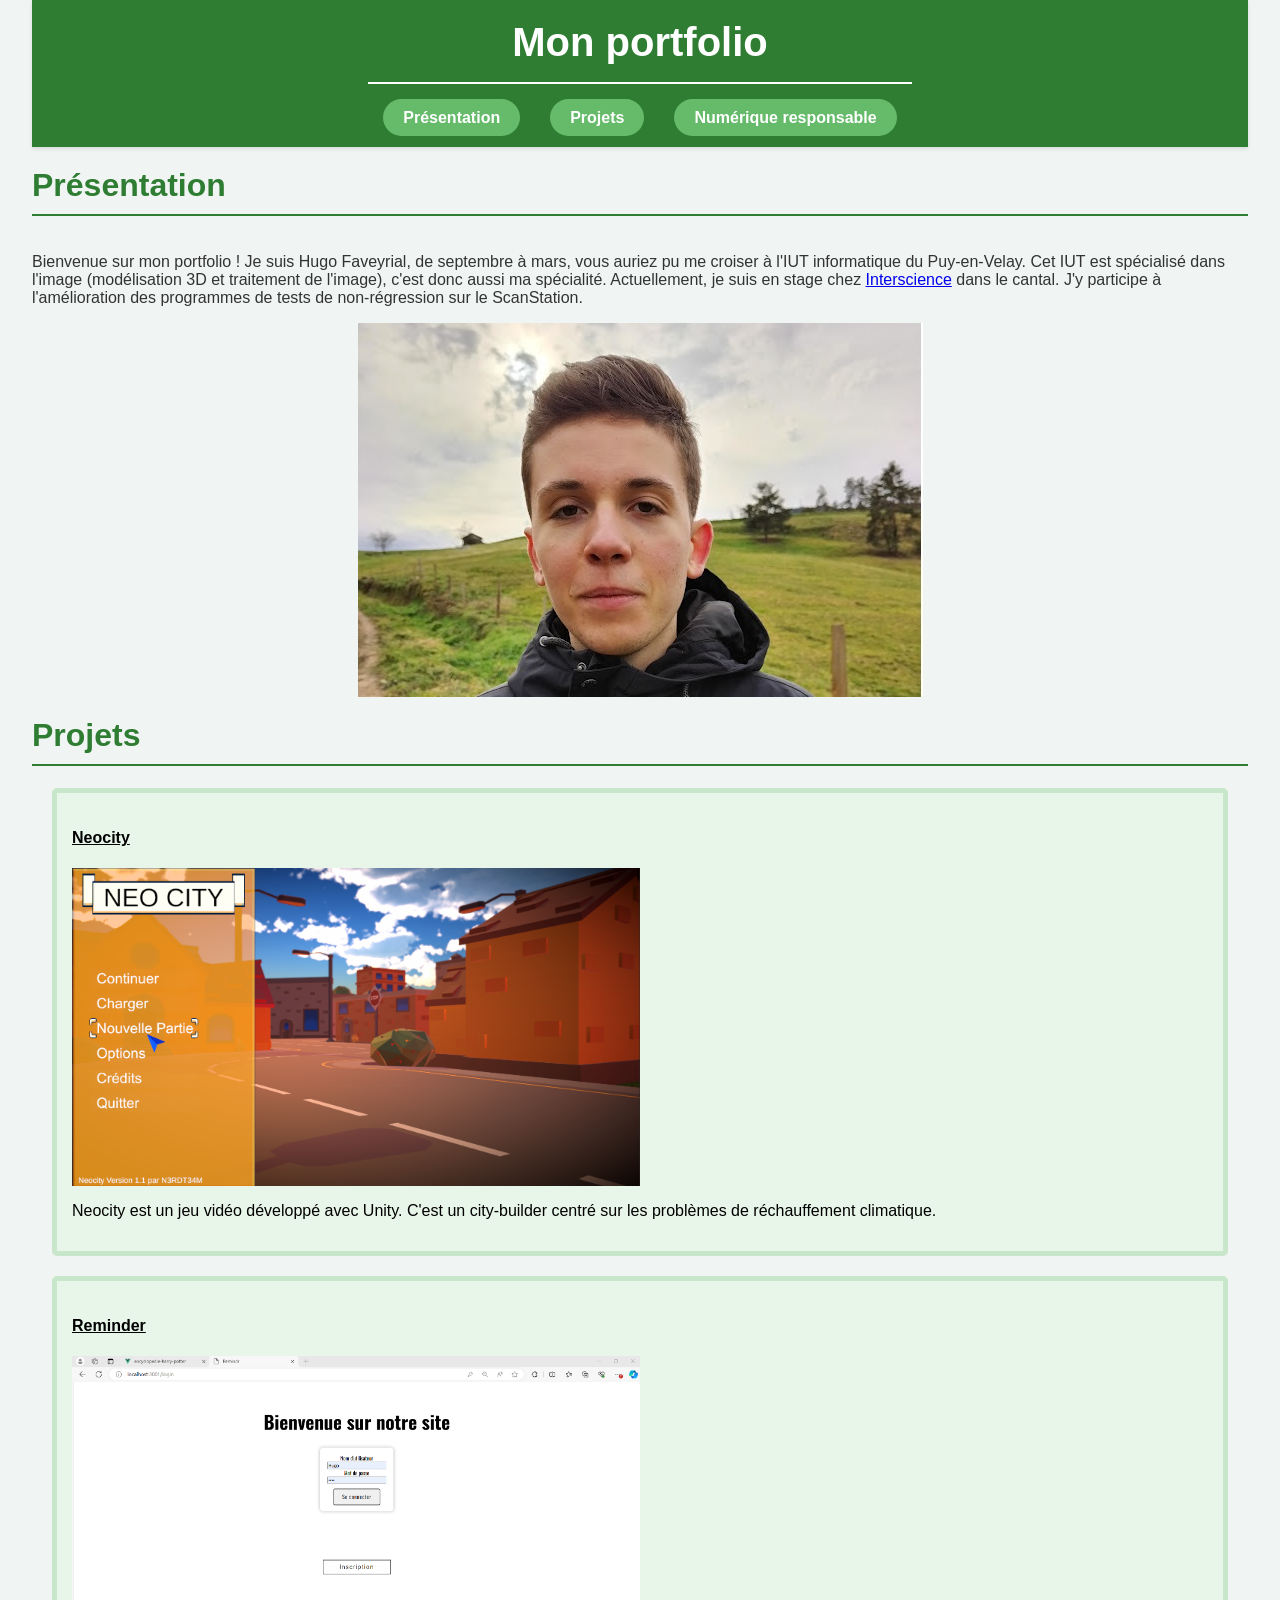
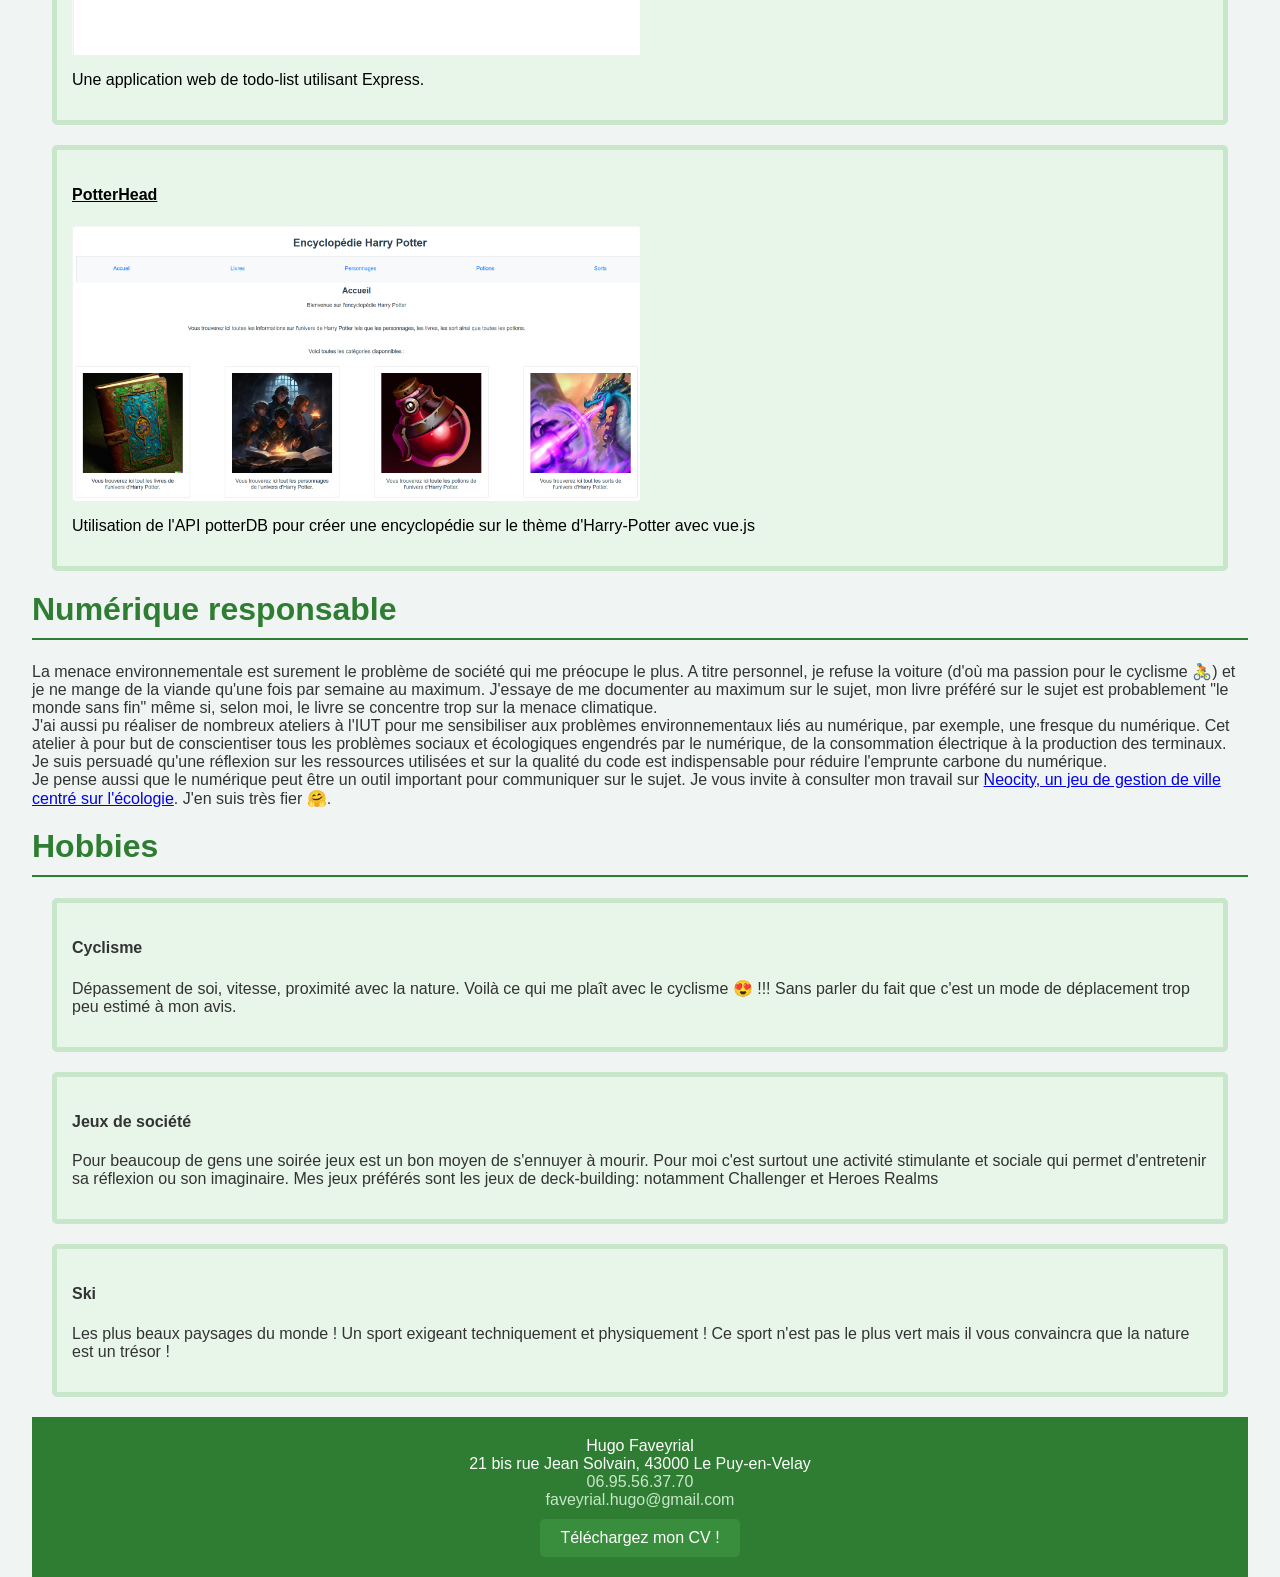
<file: index.html>
<head>
    <title>Hugo Faveyrial</title>
    <meta charset="utf-8">
    <link rel="stylesheet" href="css/main.css">
</head>

<header>
    <h2>Mon portfolio</h2>
    <nav class="Shortcuts">
        <ul>
            <li><a href="#Presentation">Présentation</a></li>
            <li><a href="#Projets"">Projets</a></li>
            <li><a href="#NumResp">Numérique responsable</a></li>
        </ul>
    </nav>
</header>

<body>
    <h1 id = "Presentation">Présentation</h1>
    <div id = "hugo">
        <p>Bienvenue sur mon portfolio ! Je suis Hugo Faveyrial, de septembre à mars, vous auriez pu me croiser à l'IUT informatique du Puy-en-Velay. Cet IUT est spécialisé dans l'image (modélisation 3D et traitement de l'image), c'est donc aussi ma spécialité. Actuellement, je suis en stage chez <a href="https://www.interscience.com/fr/">Interscience</a> dans le cantal. J'y participe à l'amélioration des programmes de tests de non-régression sur le ScanStation.</p>
        <img src="images/moi.jpg" alt="Photo de Hugo Faveyrial">
    </div>
    

    <h1 id="Projets"">Projets</h1>

    <a class="aProject" href="projet/Neocity.html">
        <div class="Project">
            <h4>Neocity</h4>
            <img src="images/neoMenu.png">
            <p>Neocity est un jeu vidéo développé avec Unity. C'est un city-builder centré sur les problèmes de réchauffement climatique.</p>
        </div>
    </a>

    <a class="aProject" href ="projet/Reminder.html">
        <div class="Project">
            <h4>Reminder</h4>
            <img src="images/re1.png">
            <p>Une application web de todo-list utilisant Express.</p>
        </div>
    </a>
    <a class="aProject" href ="projet/PotterHead.html">
        <div class="Project">
            <h4>PotterHead</h4>
            <img src="images/pot1.png">
            <p>Utilisation de l'API potterDB pour créer une encyclopédie sur le thème d'Harry-Potter avec vue.js</p>
        </div>
    </a>
    
    <h1 id="NumResp">Numérique responsable</h1>
    <p>La menace environnementale est surement le problème de société qui me préocupe le plus. A titre personnel, je refuse la voiture (d'où ma passion pour le cyclisme 🚴) et je ne mange de la viande qu'une fois par semaine au maximum. J'essaye de me documenter au maximum sur le sujet, mon livre préféré sur le sujet est probablement "le monde sans fin" même si, selon moi, le livre se concentre trop sur la menace climatique.<br/> J'ai aussi pu réaliser de nombreux ateliers à l'IUT pour me sensibiliser aux problèmes environnementaux liés au numérique, par exemple, une fresque du numérique. Cet atelier à pour but de conscientiser tous les problèmes sociaux et écologiques engendrés par le numérique, de la consommation électrique à la production des terminaux.<br/>Je suis persuadé qu'une réflexion sur les ressources utilisées et sur la qualité du code est indispensable pour réduire l'emprunte carbone du numérique.<br/> Je pense aussi que le numérique peut être un outil important pour communiquer sur le sujet. Je vous invite à consulter mon travail sur <a href="projet/Neocity.html">Neocity, un jeu de gestion de ville centré sur l'écologie</a>. J'en suis très fier 🤗.</p>

    <h1>Hobbies</h1>
    <div class="hoobie">
        <h4>Cyclisme</h4>
        <p>Dépassement de soi, vitesse, proximité avec la nature. Voilà ce qui me plaît avec le cyclisme 😍 !!! Sans parler du fait que c'est un mode de déplacement trop peu estimé à mon avis.</p>
    </div>

    <div class="hoobie">
        <h4>Jeux de société</h4>
        <p>Pour beaucoup de gens une soirée jeux est un bon moyen de s'ennuyer à mourir. Pour moi c'est surtout une activité stimulante et sociale qui permet d'entretenir sa réflexion ou son imaginaire. Mes jeux préférés sont les jeux de deck-building: notamment Challenger et Heroes Realms</p>
    </div>

    <div class="hoobie">
        <h4>Ski</h4>
        <p>Les plus beaux paysages du monde ! Un sport exigeant techniquement et physiquement ! Ce sport n'est pas le plus vert mais il vous convaincra que la nature est un trésor !</p>
    </div>
</body>

<footer>
    Hugo Faveyrial<br/>
    21 bis rue Jean Solvain, 43000 Le Puy-en-Velay<br/>
    <a href="tel:0695563770">06.95.56.37.70</a><br/>
    <a href="mailto:faveyrial.hugo@gmail.com">faveyrial.hugo@gmail.com</a><br/>
    <a class = "boutonCV" href="CVHugoF.pdf">Téléchargez mon CV !</a>
</footer>
</file>
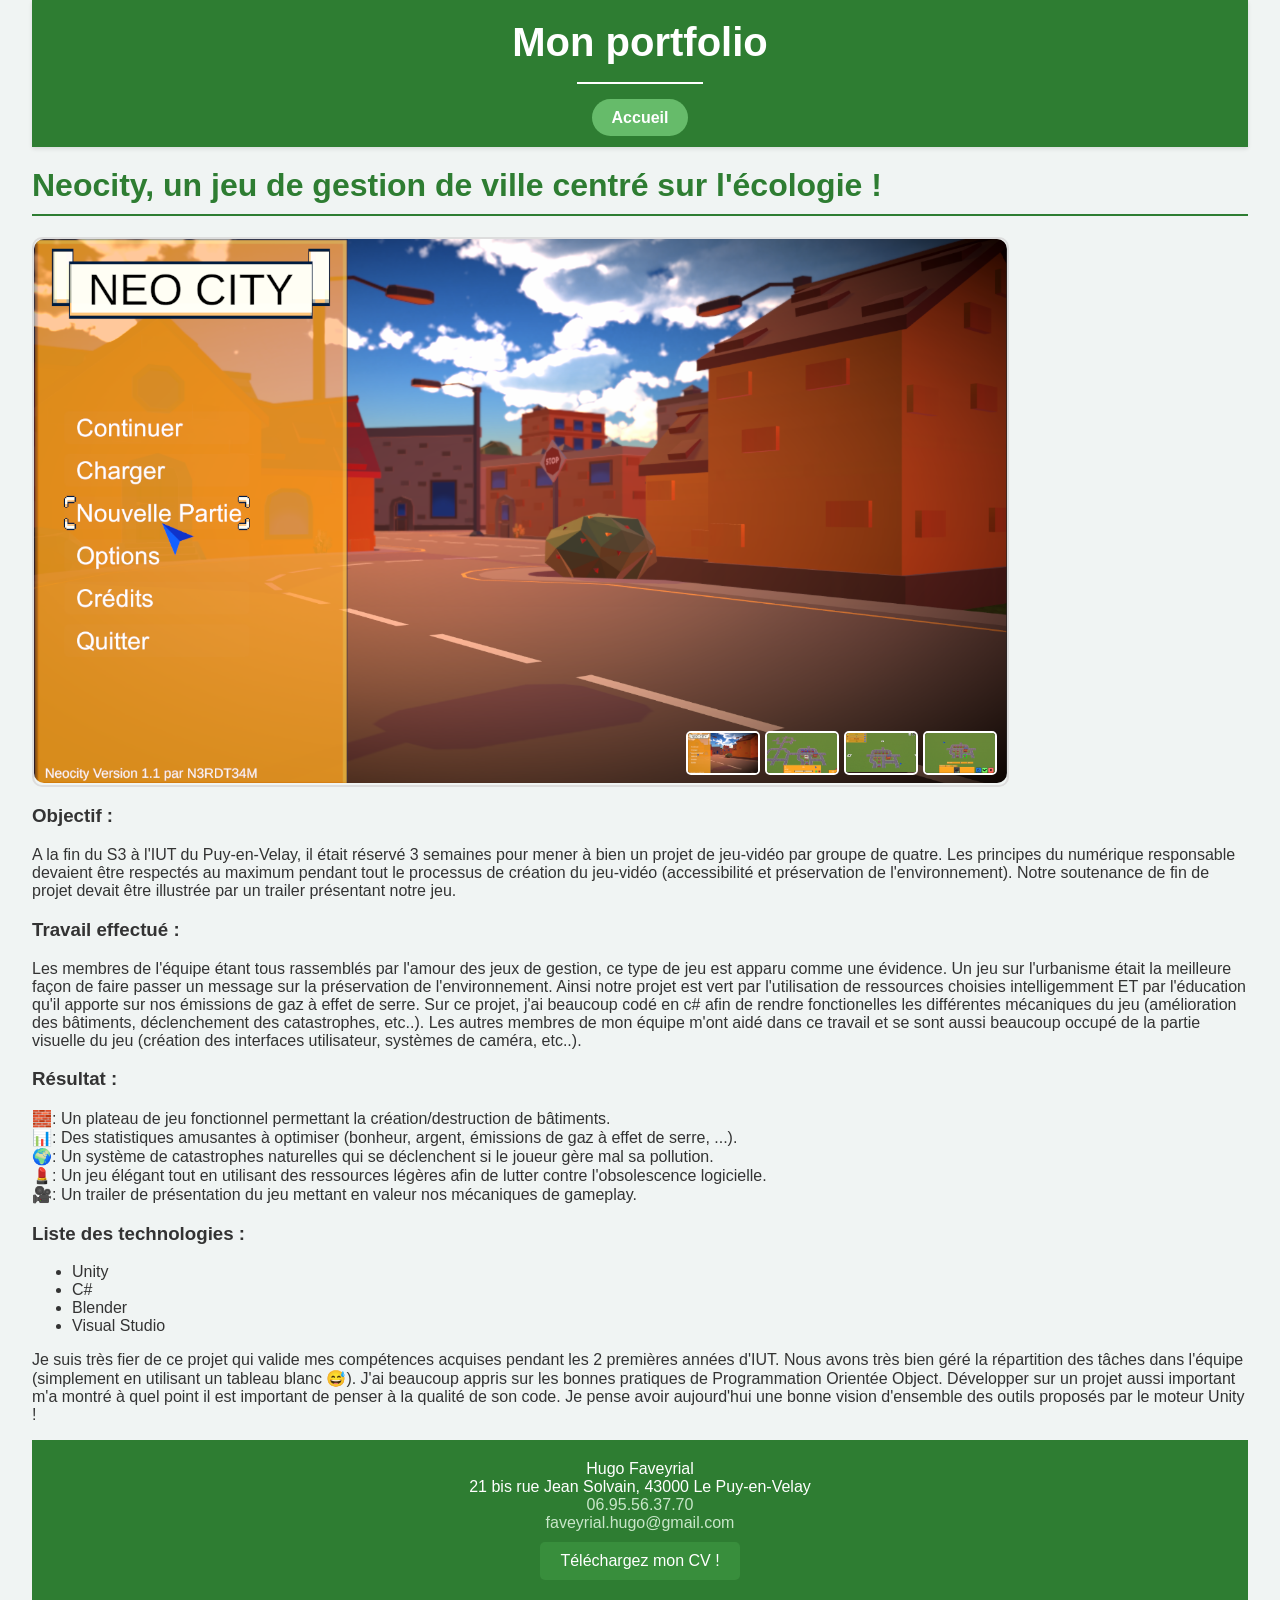
<file: projet/Neocity.html>
<head>
    <title>Neocity</title>
    <meta charset="utf-8">
    <link rel="stylesheet" href="../css/main.css">
</head>

<header>
    <h2>Mon portfolio</h2>
    <nav class="Shortcuts">
        <ul>
            <li><a href="../index.html">Accueil</a></li>
        </ul>
    </nav>
</header>

<body>
    <h1>Neocity, un jeu de gestion de ville centré sur l'écologie !</h1>

    <div class="carousel">
        <input type="radio" name="thumb" id="thumb1" checked>
        <input type="radio" name="thumb" id="thumb2">
        <input type="radio" name="thumb" id="thumb3">
        <input type="radio" name="thumb" id="thumb4">
      
        <div class="slides">
          <div class="slide"><img src="../images/neoMenu.png" alt="Image 1"></div>
          <div class="slide"><img src="../images/neoInf.png" alt="Image 2"></div>
          <div class="slide"><img src="../images/neo1.png" alt="Image 3"></div>
          <div class="slide"><img src="../images/neo2.png" alt="Image 4"></div>
        </div>
      
        <div class="thumbnails">
          <label for="thumb1" class="thumbnail"><img src="../images/neoMenu.png" alt="Image 1"></label>
          <label for="thumb2" class="thumbnail"><img src="../images/neoInf.png" alt="Image 2"></label>
          <label for="thumb3" class="thumbnail"><img src="../images/neo1.png" alt="Image 3"></label>
          <label for="thumb4" class="thumbnail"><img src="../images/neo2.png" alt="Image 4"></label>
        </div>
      </div>

    <h3>Objectif :</h3>

    <p>A la fin du S3 à l'IUT du Puy-en-Velay, il était réservé 3 semaines pour mener à bien un projet de jeu-vidéo par groupe de quatre. Les principes du numérique responsable devaient être respectés au maximum pendant tout le processus de création du jeu-vidéo (accessibilité et préservation de l'environnement). Notre soutenance de fin de projet devait être illustrée par un trailer présentant notre jeu.</p>


    <h3>Travail effectué :</h3>

    <p>Les membres de l'équipe étant tous rassemblés par l'amour des jeux de gestion, ce type de jeu est apparu comme une évidence. Un jeu sur l'urbanisme était la meilleure façon de faire passer un message sur la préservation de l'environnement. Ainsi notre projet est vert par l'utilisation de ressources choisies intelligemment ET par l'éducation qu'il apporte sur nos émissions de gaz
 à effet de serre. Sur ce projet, j'ai beaucoup codé en c# afin de rendre fonctionelles les différentes mécaniques du jeu (amélioration des bâtiments, déclenchement des catastrophes, etc..). Les autres membres de mon équipe m'ont aidé dans ce travail et se sont aussi beaucoup occupé de la partie visuelle du jeu (création des interfaces utilisateur, systèmes de caméra, etc..).</p>

    <h3>Résultat :</h3>
    
    <p>
        🧱: Un plateau de jeu fonctionnel permettant la création/destruction de bâtiments.<br/>
        📊: Des statistiques amusantes à optimiser (bonheur, argent, émissions de gaz à effet de serre, ...).<br/>
        🌍: Un système de catastrophes naturelles qui se déclenchent si le joueur gère mal sa pollution.<br/>
        💄: Un jeu élégant tout en utilisant des ressources légères afin de lutter contre l'obsolescence logicielle.<br/>
        🎥: Un trailer de présentation du jeu mettant en valeur nos mécaniques de gameplay.<br/>
    </p>

    <h3>Liste des technologies :</h3>

    <ul>
        <li>Unity</li>
        <li>C#</li>
        <li>Blender</li>
        <li>Visual Studio</li>
    </ul>

    <div class="margeProgression">
        <p>Je suis très fier de ce projet qui valide mes compétences acquises pendant les 2 premières années d'IUT. Nous avons très bien géré la répartition des tâches dans l'équipe (simplement en utilisant un tableau blanc 😅). J'ai beaucoup appris sur les bonnes pratiques de Programmation Orientée Object. Développer sur un projet aussi important m'a montré à quel point il est important de penser à la qualité de son code. Je pense avoir aujourd'hui une bonne vision d'ensemble des outils proposés par le moteur Unity !</p>
    </div>
</body>


<footer>
    Hugo Faveyrial<br/>
    21 bis rue Jean Solvain, 43000 Le Puy-en-Velay<br/>
    <a href="tel:0695563770">06.95.56.37.70</a><br/>
    <a href="mailto:faveyrial.hugo@gmail.com">faveyrial.hugo@gmail.com</a><br/>
    <a class = "boutonCV" href="../CVHugoF.pdf">Téléchargez mon CV !</a>
</footer>
</file>
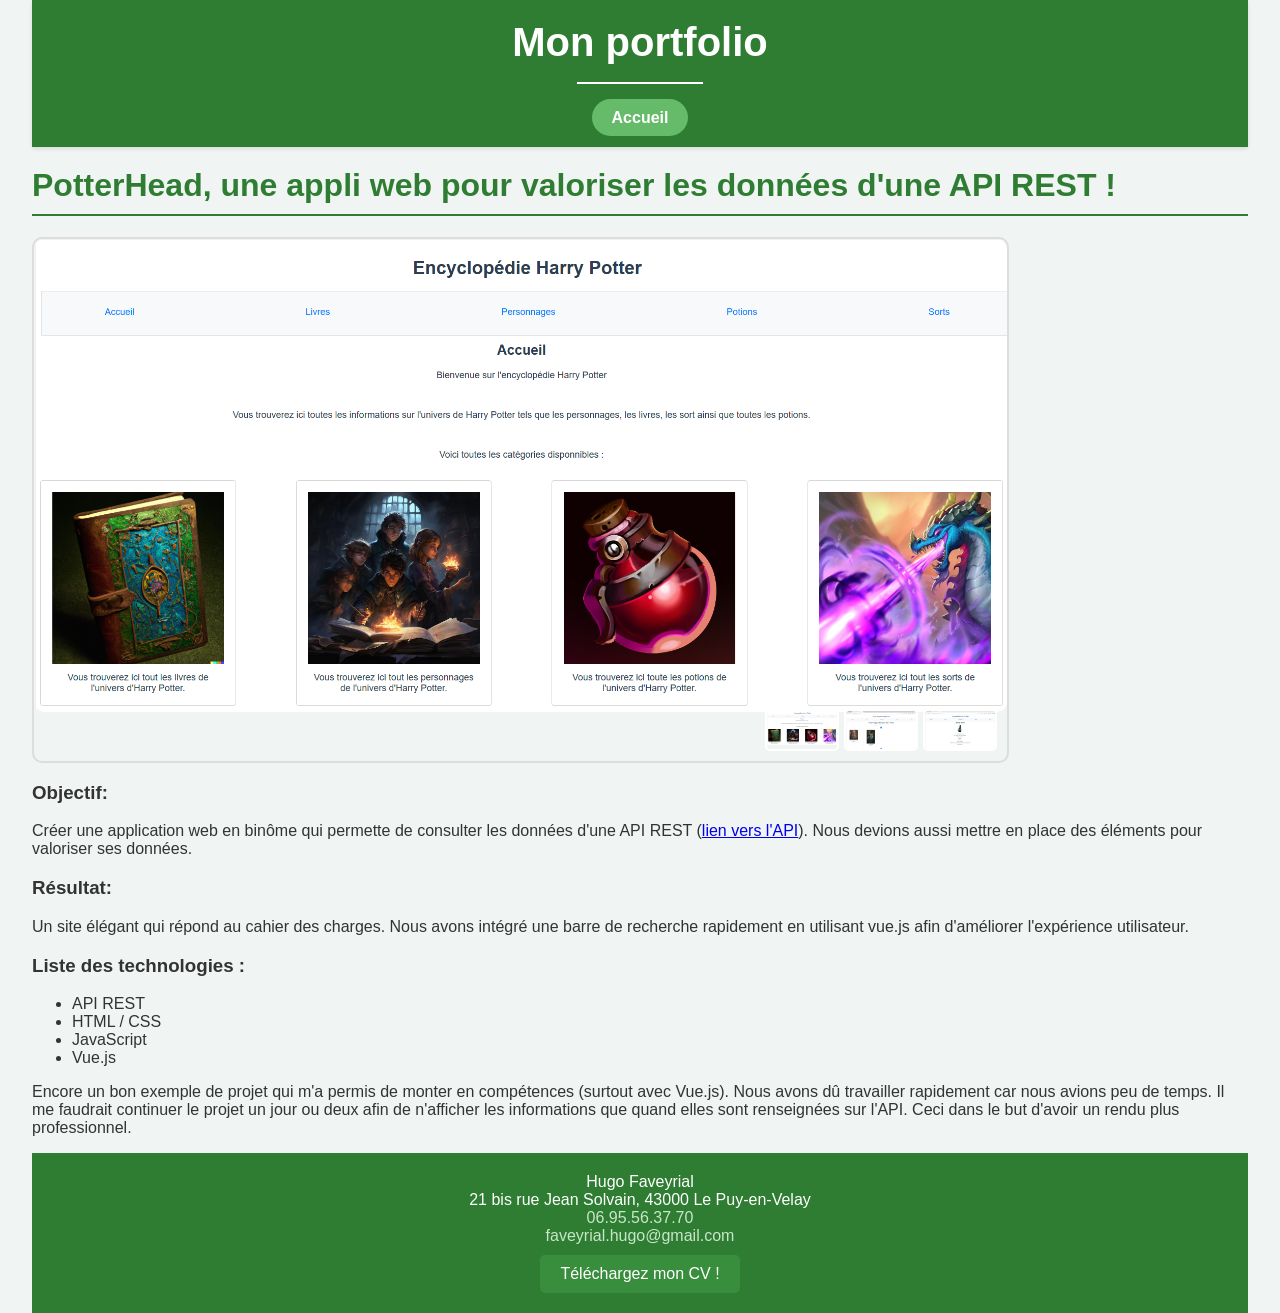
<file: projet/PotterHead.html>
<head>
    <title>PotterHead</title>
    <meta charset="utf-8">
    <link rel="stylesheet" href="../css/main.css">
</head>

<header>
    <h2>Mon portfolio</h2>
    <nav class="Shortcuts">
        <ul>
            <li><a href="../index.html">Accueil</a></li>
        </ul>
    </nav>
</header>

<body>
    <h1>PotterHead, une appli web pour valoriser les données d'une API REST !</h1>

    <div class="carousel">
        <input type="radio" name="thumb" id="thumb1" checked>
        <input type="radio" name="thumb" id="thumb2">
        <input type="radio" name="thumb" id="thumb3">
      
        <div class="slides">
          <div class="slide"><img src="../images/pot1.png" alt="Image 1"></div>
          <div class="slide"><img src="../images/pot2.png" alt="Image 3"></div>
          <div class="slide"><img src="../images/pot3.png" alt="Image 4"></div>
        </div>
      
        <div class="thumbnails">
          <label for="thumb1" class="thumbnail"><img src="../images/pot1.png" alt="Image 1"></label>
          <label for="thumb2" class="thumbnail"><img src="../images/pot2.png" alt="Image 3"></label>
          <label for="thumb3" class="thumbnail"><img src="../images/pot3.png" alt="Image 4"></label>
        </div>
      </div>

    <h3>Objectif:</h3>

    <p>Créer une application web en binôme qui permette de consulter les données d'une API REST (<a href="https://docs.potterdb.com/">lien vers l'API</a>). Nous devions aussi mettre en place des éléments pour valoriser ses données.</p>

    <h3>Résultat:</h3>

    <p>Un site élégant qui répond au cahier des charges. Nous avons intégré une barre de recherche rapidement en utilisant vue.js afin d'améliorer l'expérience utilisateur.</p>

    <h3>Liste des technologies :</h3>

    <ul>
        <li>API REST</li>
        <li>HTML / CSS</li>
        <li>JavaScript</li>
        <li>Vue.js</li>
    </ul>

    <div class="margeProgression">
        <p>Encore un bon exemple de projet qui m'a permis de monter en compétences (surtout avec Vue.js). Nous avons dû travailler rapidement car nous avions peu de temps. Il me faudrait continuer le projet un jour ou deux afin de n'afficher les informations que quand elles sont renseignées sur l'API. Ceci dans le but d'avoir un rendu plus professionnel.</p>
    </div>
</body>

<footer>
    Hugo Faveyrial<br/>
    21 bis rue Jean Solvain, 43000 Le Puy-en-Velay<br/>
    <a href="tel:0695563770">06.95.56.37.70</a><br/>
    <a href="mailto:faveyrial.hugo@gmail.com">faveyrial.hugo@gmail.com</a><br/>
    <a class = "boutonCV" href="../CVHugoF.pdf">Téléchargez mon CV !</a>
</footer>
</file>
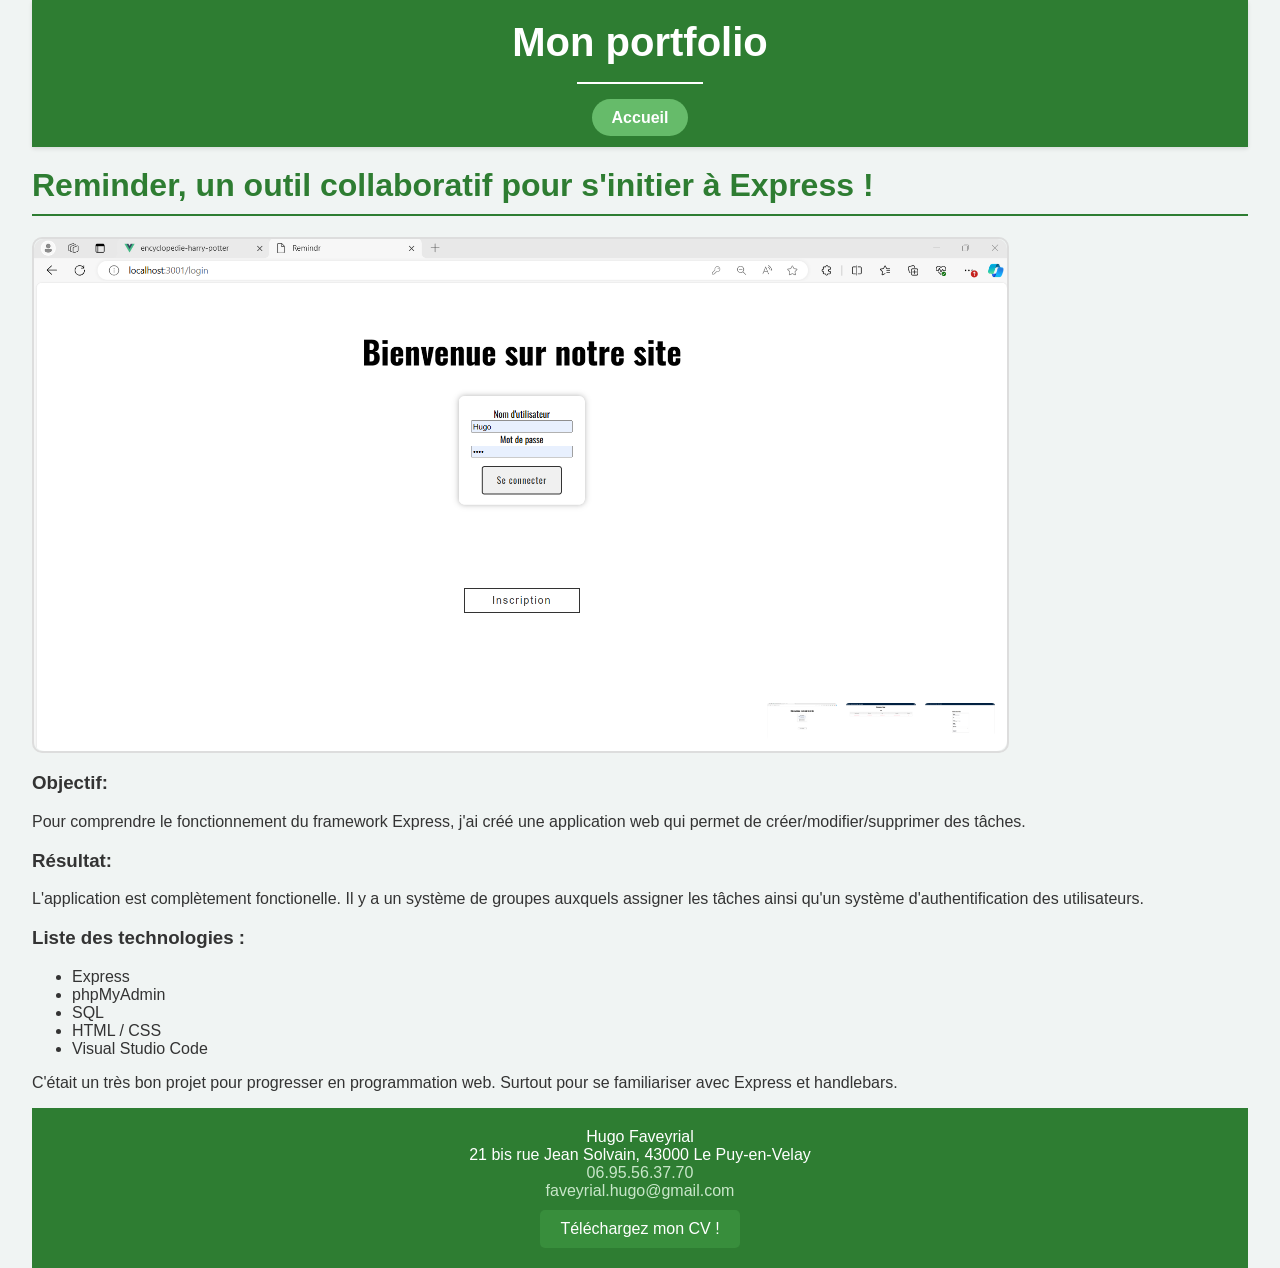
<file: projet/Reminder.html>
<head>
    <title>Reminder</title>
    <meta charset="utf-8">
    <link rel="stylesheet" href="../css/main.css">
</head>

<header>
    <h2>Mon portfolio</h2>
    <nav class="Shortcuts">
        <ul>
            <li><a href="../index.html">Accueil</a></li>
        </ul>
    </nav>
</header>

<body>
    <h1>Reminder, un outil collaboratif pour s'initier à Express !</h1>

    <div class="carousel">
        <input type="radio" name="thumb" id="thumb1" checked>
        <input type="radio" name="thumb" id="thumb2">
        <input type="radio" name="thumb" id="thumb3">
      
        <div class="slides">
          <div class="slide"><img src="../images/re1.png" alt="Image 1"></div>
          <div class="slide"><img src="../images/re3.png" alt="Image 3"></div>
          <div class="slide"><img src="../images/re4.png" alt="Image 4"></div>
        </div>
      
        <div class="thumbnails">
          <label for="thumb1" class="thumbnail"><img src="../images/re1.png" alt="Image 1"></label>
          <label for="thumb2" class="thumbnail"><img src="../images/re3.png" alt="Image 3"></label>
          <label for="thumb3" class="thumbnail"><img src="../images/re4.png" alt="Image 4"></label>
        </div>
      </div>

    <h3>Objectif:</h3>

    <p>Pour comprendre le fonctionnement du framework Express, j'ai créé une application web qui permet de créer/modifier/supprimer des tâches.</p>

    <h3>Résultat:</h3>
    
    <p>L'application est complètement fonctionelle. Il y a un système de groupes auxquels assigner les tâches ainsi qu'un système d'authentification des utilisateurs.</p>

    <h3>Liste des technologies :</h3>

    <ul>
        <li>Express</li>
        <li>phpMyAdmin</li>
        <li>SQL</li>
        <li>HTML / CSS</li>
        <li>Visual Studio Code</li>
    </ul>

    <div class="margeProgression">
        <p>C'était un très bon projet pour progresser en programmation web. Surtout pour se familiariser avec Express et handlebars.</p>
    </div>
</body>


<footer>
    Hugo Faveyrial<br/>
    21 bis rue Jean Solvain, 43000 Le Puy-en-Velay<br/>
    <a href="tel:0695563770">06.95.56.37.70</a><br/>
    <a href="mailto:faveyrial.hugo@gmail.com">faveyrial.hugo@gmail.com</a><br/>
    <a class = "boutonCV" href="../CVHugoF.pdf">Téléchargez mon CV !</a>
</footer>
</file>
<file: css/main.css>
html {
    display: flex;
    justify-content: center;
}

.Project img {
    width: 50%;
}


body {
    font-family: Arial, sans-serif;
    margin: 0;
    padding: 0;
    background-color: #f0f4f3;
    color: #333;
    width:95%
}


header {
    background-color: #2e7d32;
    color: white;
    padding: 20px 0;
    text-align: center;
    box-shadow: 0 2px 4px rgba(0, 0, 0, 0.1);
    top: 0;
    z-index: 1000;
}

header h2 {
    margin: 0;
    font-size: 2.5em;
    font-weight: bold;
    padding-bottom: 7px;
    display: inline-block;
}

#hugo{
    display: flex;
    min-width: 500px;
    align-items: center;
    flex-direction: column;
    justify-content: center;
}

a .Project p, a .Project h4{
    color: black;
}

a .Project h4{
    text-decoration: underline;
}

.aProject{
    text-decoration: none;
}

.aProject:visited{
    color: black;
}

nav.Shortcuts {
    margin-top: 10px;
    display:flex;
    justify-content: center;
}

nav.Shortcuts ul {
    list-style-type: none;
    padding: 0;
    margin: 0;
    display: flex;
    justify-content: center;
    border-top: 2px solid white;
    padding-top: 25px;
}

nav.Shortcuts ul li {
    margin: 0 15px;
}

nav.Shortcuts ul li a {
    color: white;
    text-decoration: none;
    font-weight: bold;
    padding: 10px 20px;
    border-radius: 25px;
    background-color: #66bb6a;
    transition: transform 0.3s;
}

nav.Shortcuts ul li:hover {
    transform: scale(1.1);
}

h1 {
    color: #2e7d32;
    border-bottom: 2px solid #2e7d32;
    padding-bottom: 10px;
    margin-top: 20px;
}

.Project, .hoobie {
    background-color: #e8f5e9;
    margin: 20px;
    padding: 15px;
    border: 5px solid #c8e6c9;
    border-radius: 5px;
}

.Project img, .hoobie img {
    max-width: 100%;
    height: auto;
    display: block;
    margin: 10px 0;
}

footer {
    background-color: #2e7d32;
    color: white;
    text-align: center;
    padding: 20px;
}

footer a {
    color: #c8e6c9;
    text-decoration: none;
}

footer a:hover {
    text-decoration: underline;
}

.boutonCV {
    display: inline-block;
    margin-top: 10px;
    padding: 10px 20px;
    background-color: #388e3c;
    color: white;
    text-decoration: none;
    border-radius: 5px;
}

.boutonCV:hover {
    background-color: #2e7d32;
}













.carousel {
    position:relative;
    width: 80%;
    max-width: 1000px;
    max-height: 700px;
    overflow: hidden;
    border: 2px solid #ddd;
    border-radius: 10px;
  }

  .slides {
    display: flex;
    transition: transform 1s ease;
    width: 100%;
  }

  .slide {
    width: 100%;
    flex-shrink: 0;
  }

  .slide img {
    width: 100%;
    display: block;
    border-radius: 10px;
  }

  .thumbnails {
    position: absolute;
    bottom: 10px;
    right: 10px;
    display: flex;
    gap: 5px;
  }

  .thumbnail {
    width: 70px;
    overflow: hidden;
    border: 2px solid #fff;
    border-radius: 5px;
    cursor: pointer;
  }

  .thumbnail img {
    width: 100%;
    display: block;
  }

  /* Keyframes for automatic slide change */
  @keyframes slide {
    0% { transform: translateX(0%); }
    20% { transform: translateX(0%); }
    25% { transform: translateX(-100%); }
    45% { transform: translateX(-100%); }
    50% { transform: translateX(-200%); }
    70% { transform: translateX(-200%); }
    75% { transform: translateX(-300%); }
    95% { transform: translateX(-300%); }
    100% { transform: translateX(0%); }
  }

  .slides {
    animation: slide 5s infinite;
  }

  .carousel input {
    display: none;
  }

  .thumbnails input:checked + label .thumbnail {
    border-color: #007bff;
  }

  #thumb1:checked ~ .slides { animation: none; transform: translateX(0%); }
  #thumb2:checked ~ .slides { animation: none; transform: translateX(-100%); }
  #thumb3:checked ~ .slides { animation: none; transform: translateX(-200%); }
  #thumb4:checked ~ .slides { animation: none; transform: translateX(-300%); }

  .button {
    position: relative;
    background-color: #04AA6D;
    border: none;
    font-size: 28px;
    color: #FFFFFF;
    padding: 20px;
    width: 200px;
    text-align: center;
    transition-duration: 0.4s;
    text-decoration: none;
    overflow: hidden;
    cursor: pointer;
  }
  
  .button:after {
    content: "";
    background: #f1f1f1;
    display: block;
    position: absolute;
    padding-top: 300%;
    padding-left: 350%;
    margin-left: -20px !important;
    margin-top: -120%;
    opacity: 0;
    transition: all 0.8s
  }
  
  .button:active:after {
    padding: 0;
    margin: 0;
    opacity: 1;
    transition: 0s
  }

  .container_deck{
    display:flex;
    flex-direction: column;
  }

  .deck{
    max-height: 400px;
    width:auto;
    object-fit:contain;
  }
</file>
